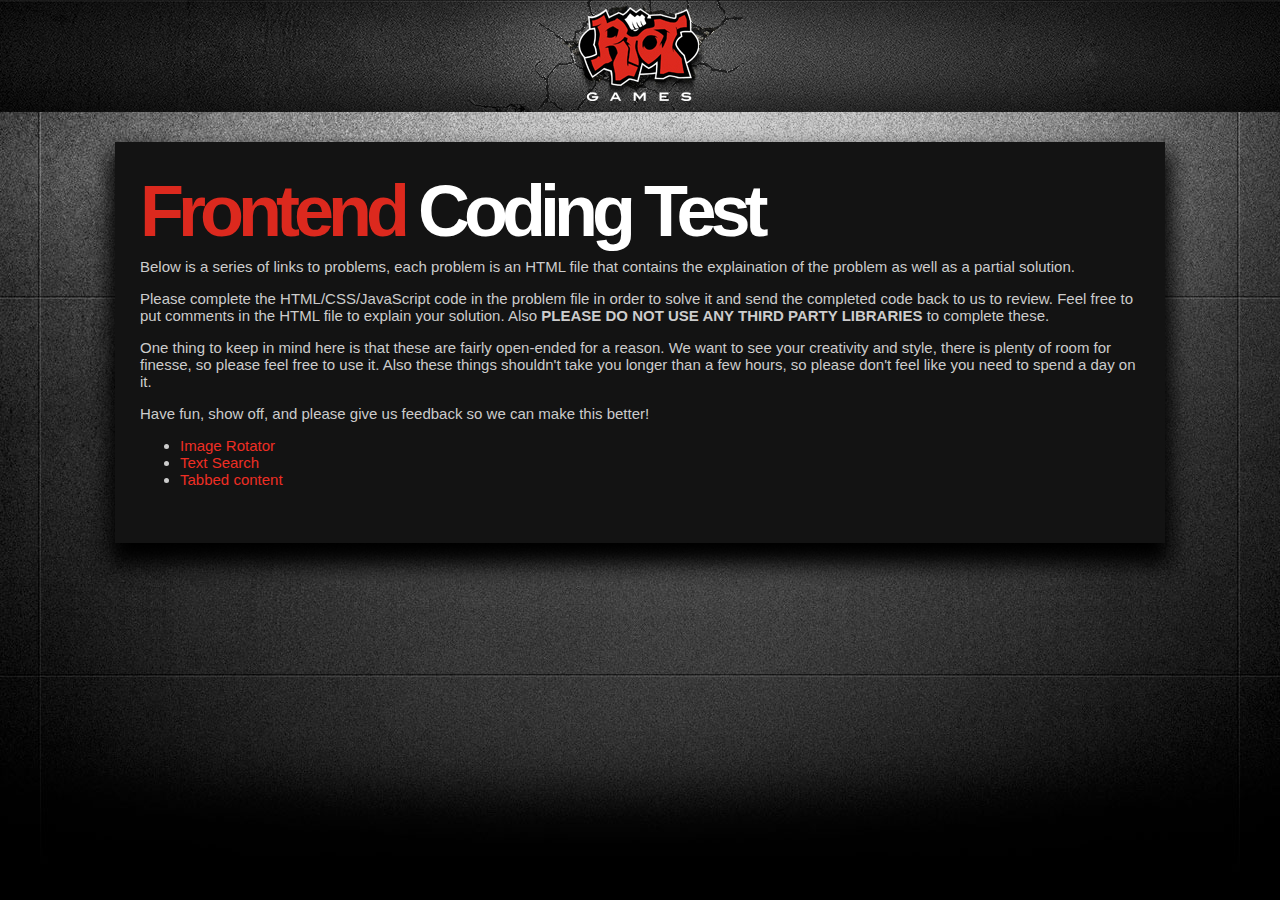
<file: index.html>
<!doctype html>
<html>
<head>
	<title>Frontend Coding Test</title>
	<link type="text/css" rel="stylesheet" href="css/style.css" />
</head>
<body>
	<div id="headwrap">
		<div class="head">
			<div class="logo">Riot Games</div>
		</div>
	</div>


	<div id="content">
		<h1><span class="red">Frontend</span> Coding Test</h1>
		<p>
			Below is a series of links to problems, each problem is an HTML file that contains the explaination of the problem as well as a partial solution.
		</p>
		<p>
			Please complete the HTML/CSS/JavaScript code in the problem file in order to solve it and send the completed code back to us to review.  Feel free to put comments in the HTML file to explain your solution. Also <b>PLEASE DO NOT USE ANY THIRD PARTY LIBRARIES</b> to complete these.
		</p>
		<p>
			One thing to keep in mind here is that these are fairly open-ended for a reason. We want to see your creativity and style, there is plenty of room for finesse, so please feel free to use it. Also these things shouldn't take you longer than a few hours, so please don't feel like you need to spend a day on it.
		</p>
		<p>
			Have fun, show off, and please give us feedback so we can make this better!
		</p>
		<ul>
			<li><a href="problems/image_rotator.html">Image Rotator</a></li>
			<li><a href="problems/text_search.html">Text Search</a></li>
			<li><a href="problems/tabbed_content.html">Tabbed content</a></li>
		</ul>
	</div>


</body>
</html>
</file>
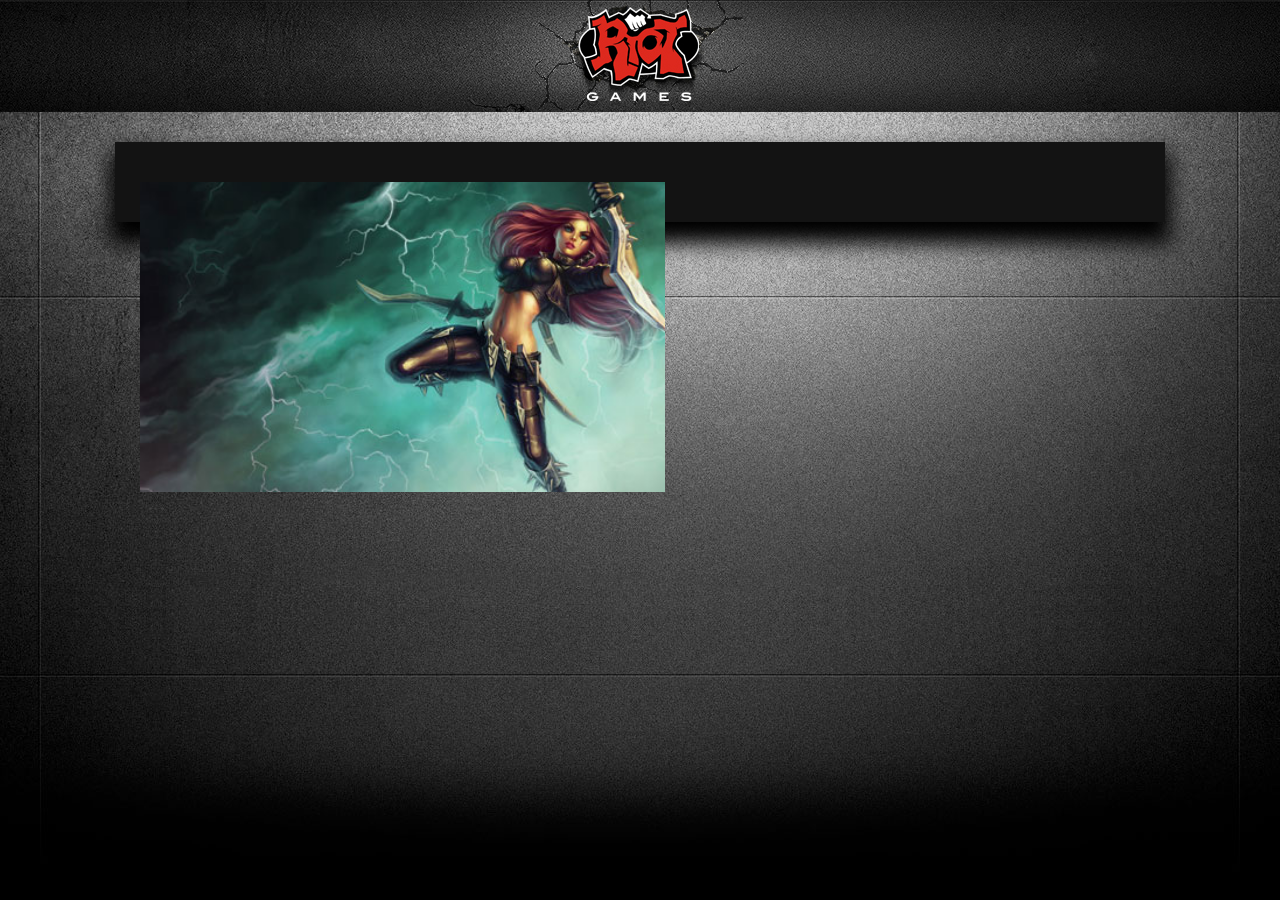
<file: problems/image_rotator.html>
<!doctype html>
<html>
<head>
	<title>Frontend Coding Test</title>
	<link type="text/css" rel="stylesheet" href="../css/style.css" />
</head>
<body>
	<div id="headwrap">
		<div class="head">
			<div class="logo">Riot Games</div>
		</div>
	</div>


	<div id="content">
		<div id="rotatorwrap">
			<div id="rotator">
				<img id="kat1" src="../img/kat_1.jpg" alt="">
				<img id="kat2" src="../img/kat_2.jpg" alt="">
				<img id="kat3" src="../img/kat_3.jpg" alt="">
				<img id="kat4" src="../img/kat_4.jpg" alt="">
			</div>
		</div>	
	</div>

	<script type="text/javascript" src="../js/imageRotator.js"></script>
	<script type="text/javascript" src="../js/main.js"></script>
</body>
</html>
</file>
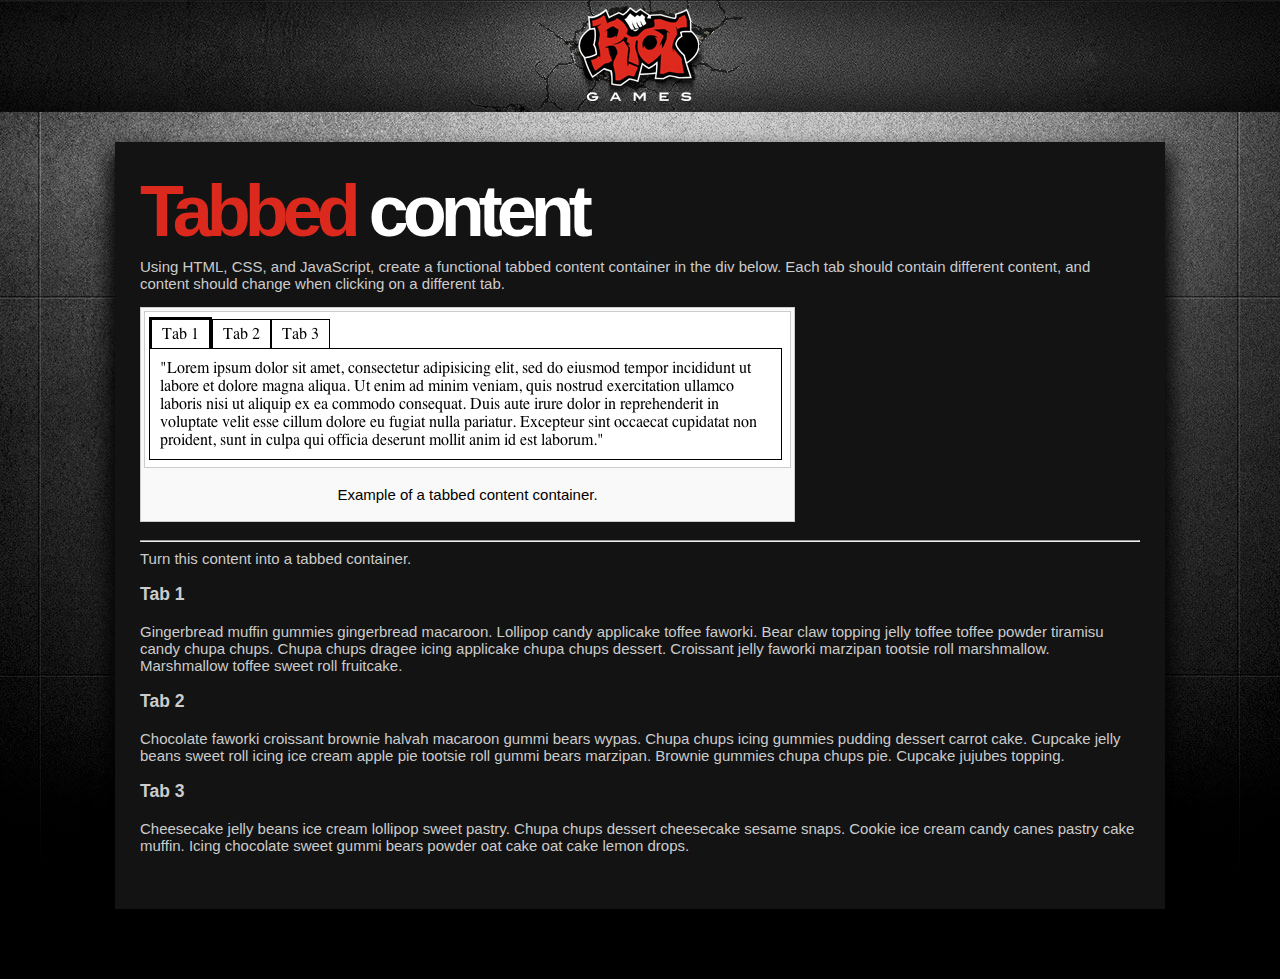
<file: problems/tabbed_content.html>
<!doctype html>
<html>
<head>
	<title>Frontend Coding Test</title>
	<link type="text/css" rel="stylesheet" href="../css/style.css" />
	<style type="text/css">
		.picture {
			background-color: #F9F9F9;
			border: 1px solid #CCCCCC; padding: 3px;
			text-align: center;
			margin: 0 0 18px 0;
			width: 647px;
			color: #000;
		}
		
		.picture img {
			border: 1px solid #CCCCCC;
			vertical-align:middle; margin-bottom: 3px;
		}
	</style>
</head>
<body>	
	<div id="headwrap">
		<div class="head">
			<div class="logo">Riot Games</div>
		</div>
	</div>
	<div id="content">
		<h1><span class="red">Tabbed</span> content</h1>

		<p>
			Using HTML, CSS, and JavaScript, create a functional tabbed content container in the div below.  Each tab should contain different content, and content should change when clicking on a different tab.
		</p>

		<div class="picture">
			<img src="../img/tabbed_content.png" />
			<p>Example of a tabbed content container.</p>
		</div>

		<hr/>

		<div id="container">
			Turn this content into a tabbed container.

			<h3>Tab 1</h3>
			<p>
				Gingerbread muffin gummies gingerbread macaroon. Lollipop candy applicake toffee faworki. Bear claw topping jelly toffee toffee powder tiramisu candy chupa chups. Chupa chups dragee icing applicake chupa chups dessert. Croissant jelly faworki marzipan tootsie roll marshmallow. Marshmallow toffee sweet roll fruitcake.
			</p>

			<h3>Tab 2</h3>
			<p>
				Chocolate faworki croissant brownie halvah macaroon gummi bears wypas. Chupa chups icing gummies pudding dessert carrot cake. Cupcake jelly beans sweet roll icing ice cream apple pie tootsie roll gummi bears marzipan. Brownie gummies chupa chups pie. Cupcake jujubes topping. 
			</p>

			<h3>Tab 3</h3>
			<p>
				Cheesecake jelly beans ice cream lollipop sweet pastry. Chupa chups dessert cheesecake sesame snaps. Cookie ice cream candy canes pastry cake muffin. Icing chocolate sweet gummi bears powder oat cake oat cake lemon drops.
			</p>
		</div>
	</div>
</body>
</html>
</file>
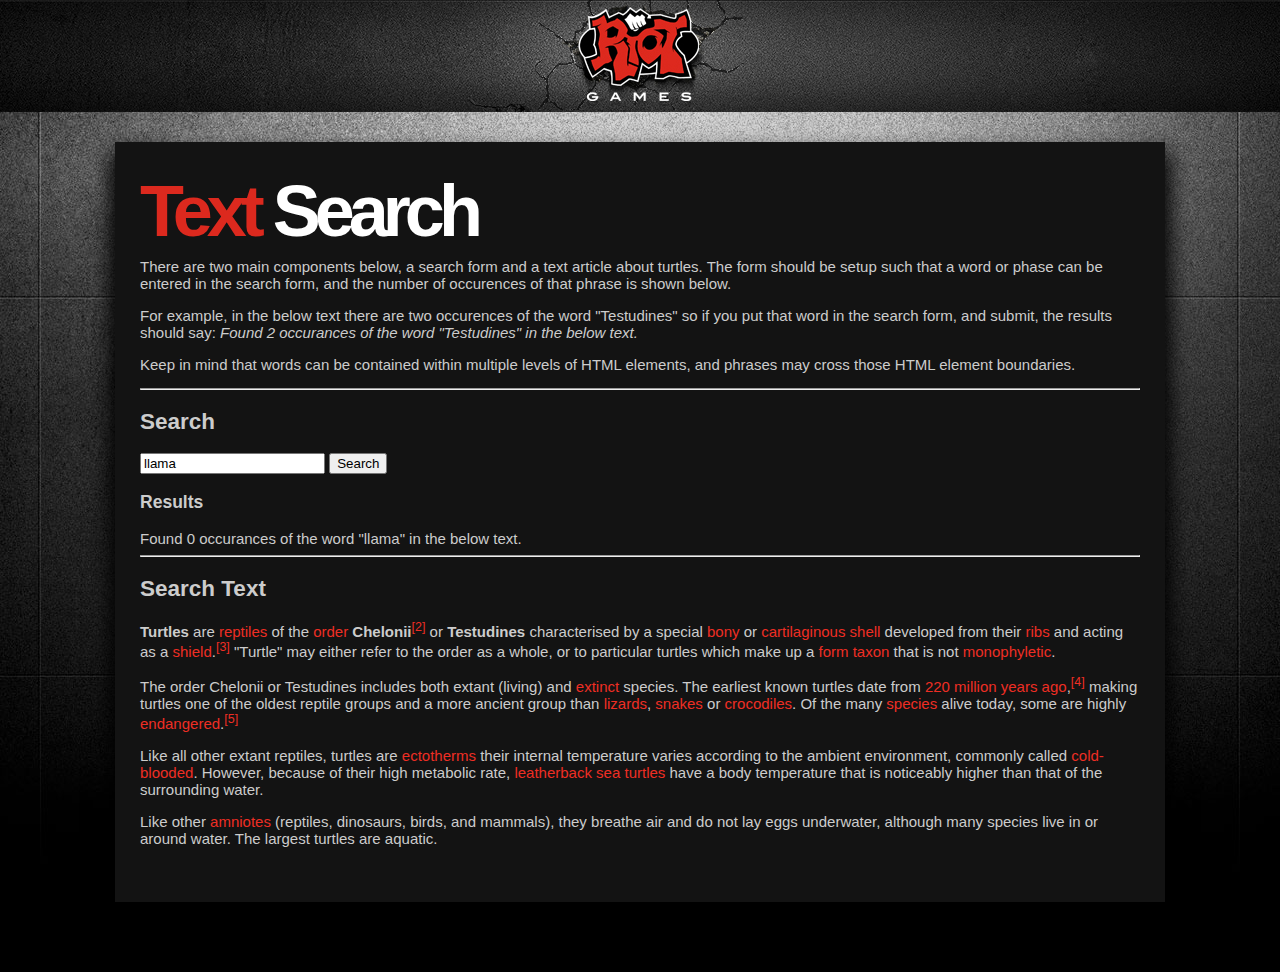
<file: problems/text_search.html>
<!doctype html>
<html>
<head>
	<title>Frontend Coding Test | Text Search</title>
	<link type="text/css" rel="stylesheet" href="../css/style.css" />
</head>
<body>
<div id="headwrap">
	<div class="head">
		<div class="logo">Riot Games</div>
	</div>
</div>
<div id="content">
	<h1><span class="red">Text</span> Search</h1>
	<p>
		There are two main components below, a search form and a text article about turtles. The form should be setup such that a word or phase can be entered in the search form, and the number of occurences of that phrase is shown below. 
	</p>
	<p>
		For example, in the below text there are two occurences of the word "Testudines" so if you put that word in the search form, and submit, the results should say:

		<i>Found 2 occurances of the word "Testudines" in the below text.</i>
	</p>
	<p>
		Keep in mind that words can be contained within multiple levels of HTML elements, and phrases may cross those HTML element boundaries.
	</p>

	<hr/>

	<h2>Search</h2>
	<form>
		<input type="text" id="search_input" value="llama" />
		<input type="submit" value="Search" />
	</form>

	<h3>Results</h3>
	Found 0 occurances of the word "llama" in the below text.

	<hr/>

	<h2>Search Text</h2>
	<div id="search_text">
		<p>
			<b>Turtles</b> are <a href="/wiki/Reptile" title="Reptile">reptiles</a> of the <a href="/wiki/Order_(biology)" title="Order (biology)">order</a> <b>Chelonii</b><sup id="cite_ref-Dubois_2-0" class="reference"><a href="#cite_note-Dubois-2"><span>[</span>2<span>]</span></a></sup> or <b>Testudines</b> characterised by a special <a href="/wiki/Bone" title="Bone">bony</a> or <a href="/wiki/Cartilage" title="Cartilage">cartilaginous</a> <a href="/wiki/Animal_shell" title="Animal shell" class="mw-redirect">shell</a> developed from their <a href="/wiki/Rib" title="Rib">ribs</a> and acting as a <a href="/wiki/Shield" title="Shield">shield</a>.<sup id="cite_ref-3" class="reference"><a href="#cite_note-3"><span>[</span>3<span>]</span></a></sup> "Turtle" may either refer to the order as a whole, or to particular turtles which make up a <a href="/wiki/Form_taxon" title="Form taxon" class="mw-redirect">form taxon</a> that is not <a href="/wiki/Monophyletic" title="Monophyletic" class="mw-redirect">monophyletic</a>.
		</p>
		<p>
			The order Chelonii or Testudines includes both extant (living) and <a href="/wiki/Extinction" title="Extinction">extinct</a> species. The earliest known turtles date from <span class="nourlexpansion plainlinks" style="white-space:nowrap;"><a rel="nofollow" class="external text" href="http://toolserver.org/~verisimilus/Timeline/Timeline.php?Ma=220">220</a> <a href="/wiki/Million_years_ago" title="Million years ago" class="mw-redirect">million years ago</a></span>,<sup id="cite_ref-Li-etal_4-0" class="reference"><a href="#cite_note-Li-etal-4"><span>[</span>4<span>]</span></a></sup> making turtles one of the oldest reptile groups and a more ancient group than <a href="/wiki/Lizard" title="Lizard">lizards</a>, <a href="/wiki/Snake" title="Snake">snakes</a> or <a href="/wiki/Crocodile" title="Crocodile">crocodiles</a>. Of the many <a href="/wiki/Species" title="Species">species</a> alive today, some are highly <a href="/wiki/Endangered_species" title="Endangered species">endangered</a>.<sup id="cite_ref-barzyk_5-0" class="reference"><a href="#cite_note-barzyk-5"><span>[</span>5<span>]</span></a></sup>
		</p>
		<p>
			Like all other extant reptiles, turtles are <a href="/wiki/Ectotherm" title="Ectotherm">ectotherms</a> their internal temperature varies according to the ambient environment, commonly called <a href="/wiki/Poikilotherm" title="Poikilotherm">cold-blooded</a>. However, because of their high metabolic rate, <a href="/wiki/Leatherback_sea_turtle" title="Leatherback sea turtle">leatherback sea turtles</a> have a body temperature that is noticeably higher than that of the surrounding water.
		</p>
		<p>
			Like other <a href="/wiki/Amniote" title="Amniote">amniotes</a> (reptiles, dinosaurs, birds, and mammals), they breathe air and do not lay eggs underwater, although many species live in or around water. The largest turtles are aquatic.
		</p>
	</div>
</div>

</body>
</html>
</file>
<file: css/style.css>
body {
	background: #000 url(../img/bg_final.jpg) no-repeat center top;
	margin: 0;
	padding: 0;
	font-family: Arial,sans-serif;
	font-size: 15px;
	color: #CCC;
}

a, a:visited {
	color: #EE2E24;
	text-decoration: none;
}

#headwrap {
	background: #000 url(../img/bg-header.jpg) no-repeat center top;
	width: 100%;
	margin-bottom: 30px;
}

.head {
	background: url(../img/bg-nav.jpg) no-repeat center;
	height: 112px;
	text-align: center;
	margin: 0 auto;
	width: 1000px;
}

.logo {
	background: url(../img/logo.jpg) no-repeat;
	height: 112px;
	overflow: hidden;
	text-indent: 100%;
	white-space: nowrap;
	width: 200px;
	margin: 0 auto;
}

#content {
	background-color: #131313;
	box-shadow: 0px 16px 20px 6px #000000;
	-moz-box-shadow: 0px 16px 20px 6px #000000;
	-webkit-box-shadow: 0px 16px 20px 6px #000000;
	filter: progid:DXImageTransform.Microsoft.Shadow(strength= 16,direction = 180,color = '#000000');
	-ms-filter: "progid:DXImageTransform.Microsoft.Shadow(strength = 16,Direction = 180,Color = '#000000')";
	margin: 0 auto 70px auto;
	padding: 40px 0 0;
	position: relative;
	width: 1000px;
	padding: 40px 25px;
}

h1 {
	font-family: Arial,sans-serif;
	letter-spacing: -6px;
	font-size: 72px;
	line-height: 58px;
	margin: 0 0 18px;
	color: #fff;
}

span.red {
	color: #DC291E;
}



div#rotator {
	font-size: 0;
	background: #000;
}

div#rotator img {
	width: 50%;
	height: auto;
	position:absolute;
	opacity: 0;
  	-webkit-transition: opacity 0.5s ease-in-out;
  	-moz-transition: opacity 0.5s ease-in-out;
  	-o-transition: opacity 0.5s ease-in-out;
  	transition: opacity 0.5s ease-in-out;
}
</file>
